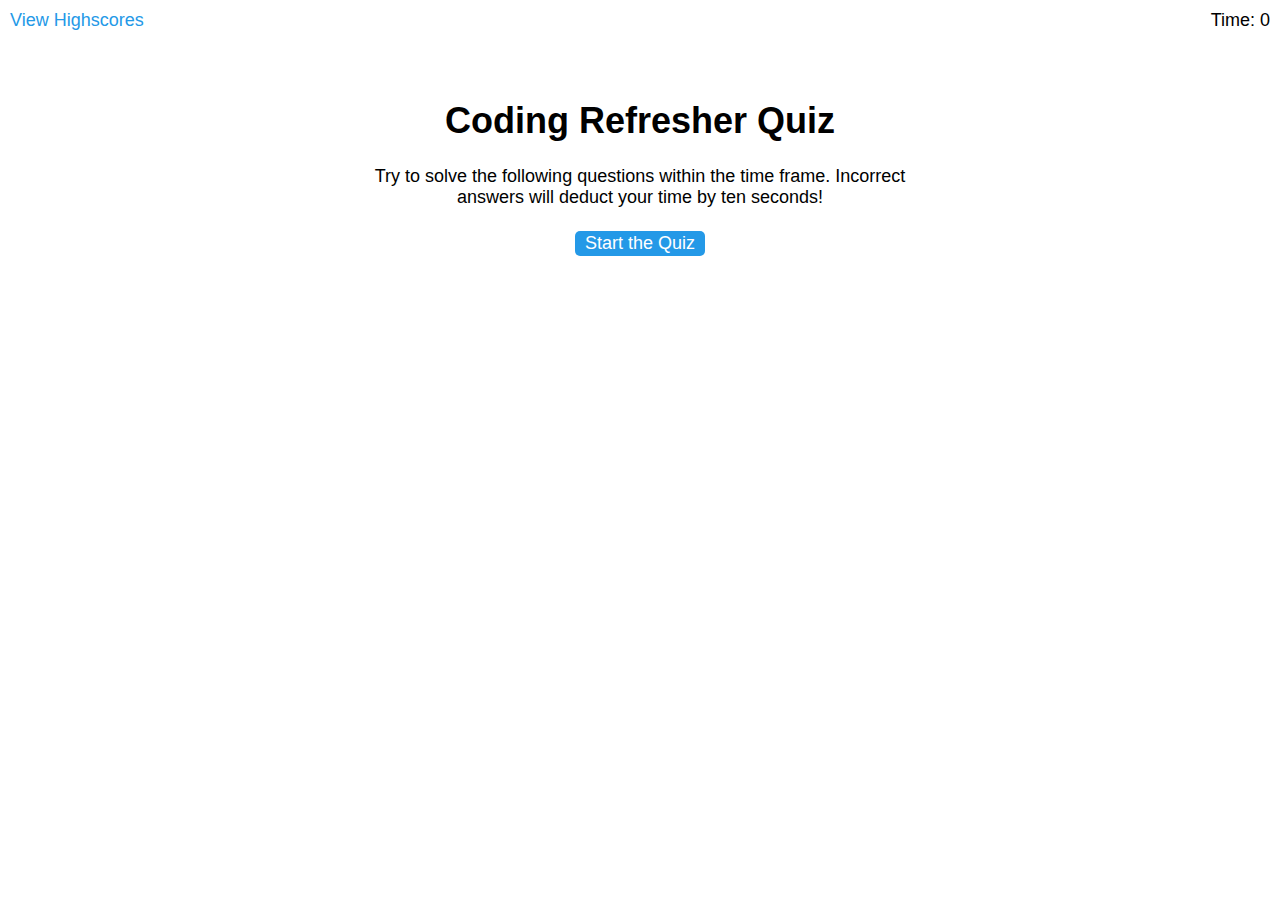
<file: index.html>
<!DOCTYPE html>
<html lang="en">
  <head>
    <meta charset="UTF-8" />
    <meta name="viewport" content="width=device-width, initial-scale=1.0" />
    <meta http-equiv="X-UA-Compatible" content="ie=edge" />
    <title>Coding Refresher Quiz</title>

    <link rel="stylesheet" href="./assets/css/styles.css" />
  </head>

  <body>
    <div class="scores"><a href="highscores.html">View Highscores</a></div>

    <div class="timer">Time: <span id="time">0</span></div>

    <div class="wrapper">
      <div id="start-screen" class="start">
        <h1>Coding Refresher Quiz</h1>
        <p>
          Try to solve the following questions within the time frame.
          Incorrect answers will deduct your time by ten seconds!
        </p>
        <button id="start">Start the Quiz</button>
      </div>

      <div id="questions" class="cloak">
        <h2 id="question-title"></h2>
        <div id="choices" class="choices"></div>
      </div>

      <div id="end-page" class="cloak">
        <h2>Finished!</h2>
        <p>Your final score is <span id="final-score"></span>.</p>
        <p>
          Enter initials: <input type="text" id="initials" max="3" />
          <button id="submit">Submit</button>
        </p>
      </div>

      <div id="response" class="response cloak"></div>
    </div>
    <script src="./assets/js/quiz.js"></script>
    <script src="./assets/js/main.js"></script>
  </body>
</html>
</file>
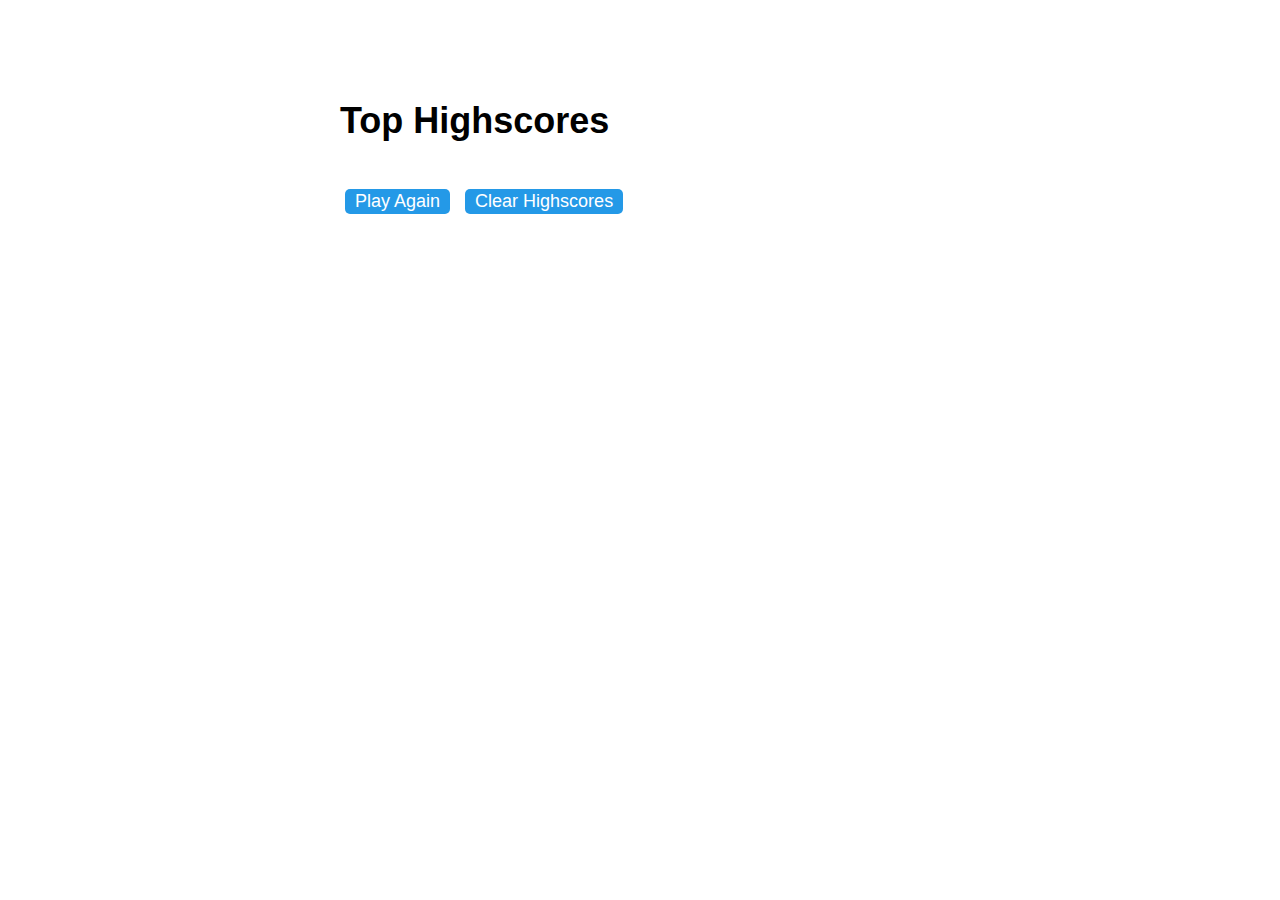
<file: highscores.html>
<!DOCTYPE html>
<html lang="en">
<head>
    <meta charset="UTF-8">
    <meta http-equiv="X-UA-Compatible" content="IE=edge">
    <meta name="viewport" content="width=device-width, initial-scale=1.0">
    <title>Highscores</title>
    <link rel="stylesheet" href="./assets/css/styles.css" />
</head>

<body>
    <div class="wrapper">
        <h1>Top Highscores</h1>
        <ol id="highscores"></ol>

        <a href="index.html"><button>Play Again</button></a>
        <button id="clear">Clear Highscores</button>
      </div>
  
    </body>
  </html>
</file>
<file: assets/css/styles.css>
.timer {
  position: absolute;
  top: 10px;
  right: 10px;
}

body {
    font-family: Impact, Haettenschweiler, 'Arial Narrow Bold', sans-serif;
    font-size: 18px;
  }
  
  a {
    color: #2499e7;
    text-decoration: none;
  }
  
  button {
    display: inline-block;
    margin: 5px;
    cursor: pointer;
    font-size: 100%;
    background-color: #2499e7;
    border-radius: 5px;
    padding: 2px 10px;
    color: white;
    border: 0;
  }
  
  .choices button {
    display: block;
  }
  
  ol {
    padding-left: 0px;
    max-height: 400px;
    overflow: auto;
  }
  
  li {
    padding: 5px;
  }
  
  li:nth-child(odd) {
    background-color: #f3edfc;
  }
  
  .wrapper {
    margin: 100px auto 0 auto;
    max-width: 600px;
  }
  
  .cloak {
    display: none;
  }
  
  .start {
    text-align: center;
  }
  
  .scores {
    position: absolute;
    top: 10px;
    left: 10px;
  }
  
  .response {
    font-style: normal;
    font-size: 30px;
    margin-top: 20px;
    padding-top: 10px;
    color: black;
    border-top: 5px solid #ccc;
  }
</file>
